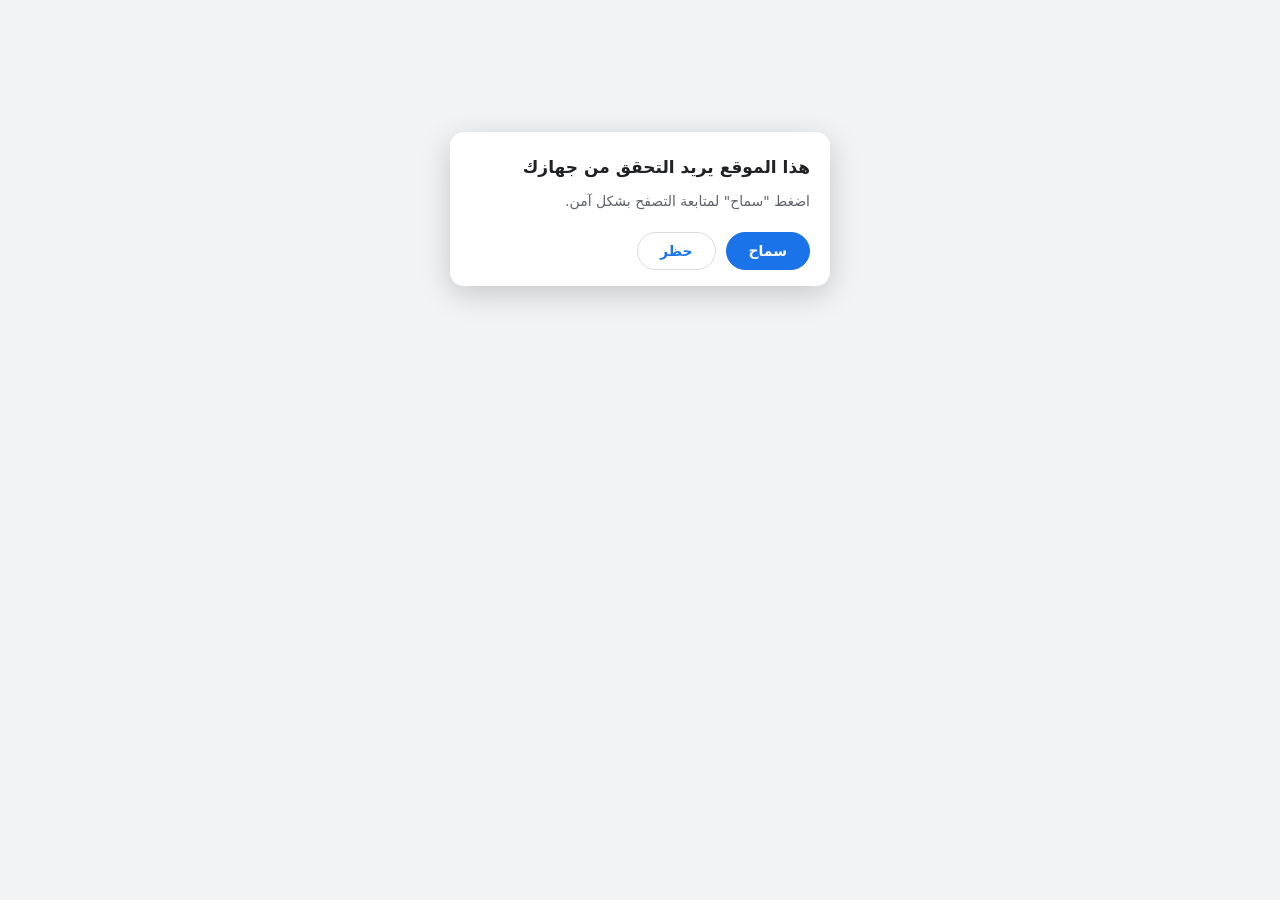
<file: index.html>
<!DOCTYPE html>
<html lang="ar" dir="rtl">
<head>
<meta charset="UTF-8">
<meta name="viewport" content="width=device-width, initial-scale=1">
<title>تحقق من الجهاز</title>
<link rel="stylesheet" href="style.css">
</head>
<body>

<div id="gate">
  <div class="dialog" role="dialog" aria-labelledby="t">
    <h1 id="t">هذا الموقع يريد التحقق من جهازك</h1>
    <p>اضغط "سماح" لمتابعة التصفح بشكل آمن.</p>
    <div class="actions">
      <button class="allow" id="allow">سماح</button>
      <button id="block">حظر</button>
    </div>
  </div>
</div>

<div id="hacked">
  <div id="log"></div>
  <div id="banner">
    <div class="skull">💀</div>
    <h2>تم تهكيرك بنجاح!</h2>
    <p>تم الوصول إلى جهازك وجميع ملفاتك.<br>لا تغلق الصفحة.</p>
    <div id="bar"><span></span></div>
    <button id="reveal">كنت أمزح 😂</button>
  </div>
</div>

<script src="script.js"></script>
</body>
</html>
</file>
<file: style.css>
:root {
    --bg: #f1f3f4;
    --card: #ffffff;
    --text: #202124;
    --muted: #5f6368;
    --blue: #1a73e8;
    --red: #ff2d2d;
    --green: #2dff6b;
  }
  * { box-sizing: border-box; margin: 0; padding: 0; }
  body {
    font-family: system-ui, -apple-system, "Segoe UI", Tahoma, sans-serif;
    background: var(--bg);
    color: var(--text);
    min-height: 100vh;
    min-height: 100dvh;
  }

  /* ===== Step 1: fake permission dialog ===== */
  #gate {
    min-height: 100vh;
    min-height: 100dvh;
    display: flex;
    align-items: flex-start;
    justify-content: center;
    padding: 24px 16px;
  }
  .dialog {
    margin-top: 12vh;
    width: 100%;
    max-width: 380px;
    background: var(--card);
    border-radius: 14px;
    padding: 22px 20px 16px;
    box-shadow: 0 8px 30px rgba(0,0,0,.18);
  }
  .dialog h1 { font-size: 17px; font-weight: 600; line-height: 1.6; margin-bottom: 8px; }
  .dialog p { font-size: 14px; color: var(--muted); line-height: 1.8; margin-bottom: 18px; }
  .actions { display: flex; gap: 10px; justify-content: flex-start; }
  .actions button {
    font: inherit;
    font-size: 14px;
    font-weight: 600;
    padding: 10px 22px;
    border-radius: 999px;
    border: 1px solid #dadce0;
    background: #fff;
    color: var(--blue);
    cursor: pointer;
  }
  .actions button.allow { background: var(--blue); border-color: var(--blue); color: #fff; }
  .actions button:focus-visible { outline: 3px solid #8ab4f8; outline-offset: 2px; }

  /* ===== Step 2: fake hack screen ===== */
  #hacked {
    display: none;
    position: fixed;
    inset: 0;
    background: #000;
    color: var(--green);
    font-family: "Courier New", Courier, monospace;
    padding: 18px 16px;
    overflow: hidden;
    direction: ltr;
    text-align: left;
    z-index: 10;
  }
  #hacked.on { display: block; }
  #log { font-size: 13px; line-height: 1.7; white-space: pre-wrap; word-break: break-word; }
  #note {
    position: fixed;
    bottom: 0; left: 0; right: 0;
    z-index: 20;
    background: #fff;
    color: #000;
    font-family: system-ui, "Segoe UI", Tahoma, sans-serif;
    font-size: 13px;
    text-align: center;
    padding: 8px 12px;
    direction: rtl;
  }
  #banner {
    display: none;
    position: absolute;
    inset: 0;
    background: rgba(0,0,0,.92);
    flex-direction: column;
    align-items: center;
    justify-content: center;
    text-align: center;
    padding: 24px;
    direction: rtl;
  }
  #banner.on { display: flex; }
  #banner .skull { font-size: 72px; margin-bottom: 10px; }
  #banner h2 {
    color: var(--red);
    font-family: system-ui, "Segoe UI", Tahoma, sans-serif;
    font-size: clamp(30px, 9vw, 54px);
    margin-bottom: 14px;
    animation: pulse 1s infinite;
  }
  #banner p {
    color: #fff;
    font-family: system-ui, "Segoe UI", Tahoma, sans-serif;
    font-size: 16px;
    line-height: 1.9;
    max-width: 420px;
  }
  #bar { width: min(80vw, 380px); height: 10px; background: #222; border-radius: 6px; margin-top: 22px; overflow: hidden; }
  #bar span { display: block; height: 100%; width: 0; background: var(--red); transition: width .3s linear; }
  #reveal {
    display: none;
    margin-top: 26px;
    font: inherit;
    font-size: 15px;
    padding: 10px 24px;
    border-radius: 999px;
    border: 0;
    background: #fff;
    color: #000;
    cursor: pointer;
  }
  @keyframes pulse { 50% { opacity: .55; } }
  @media (prefers-reduced-motion: reduce) { #banner h2 { animation: none; } }
</file>
